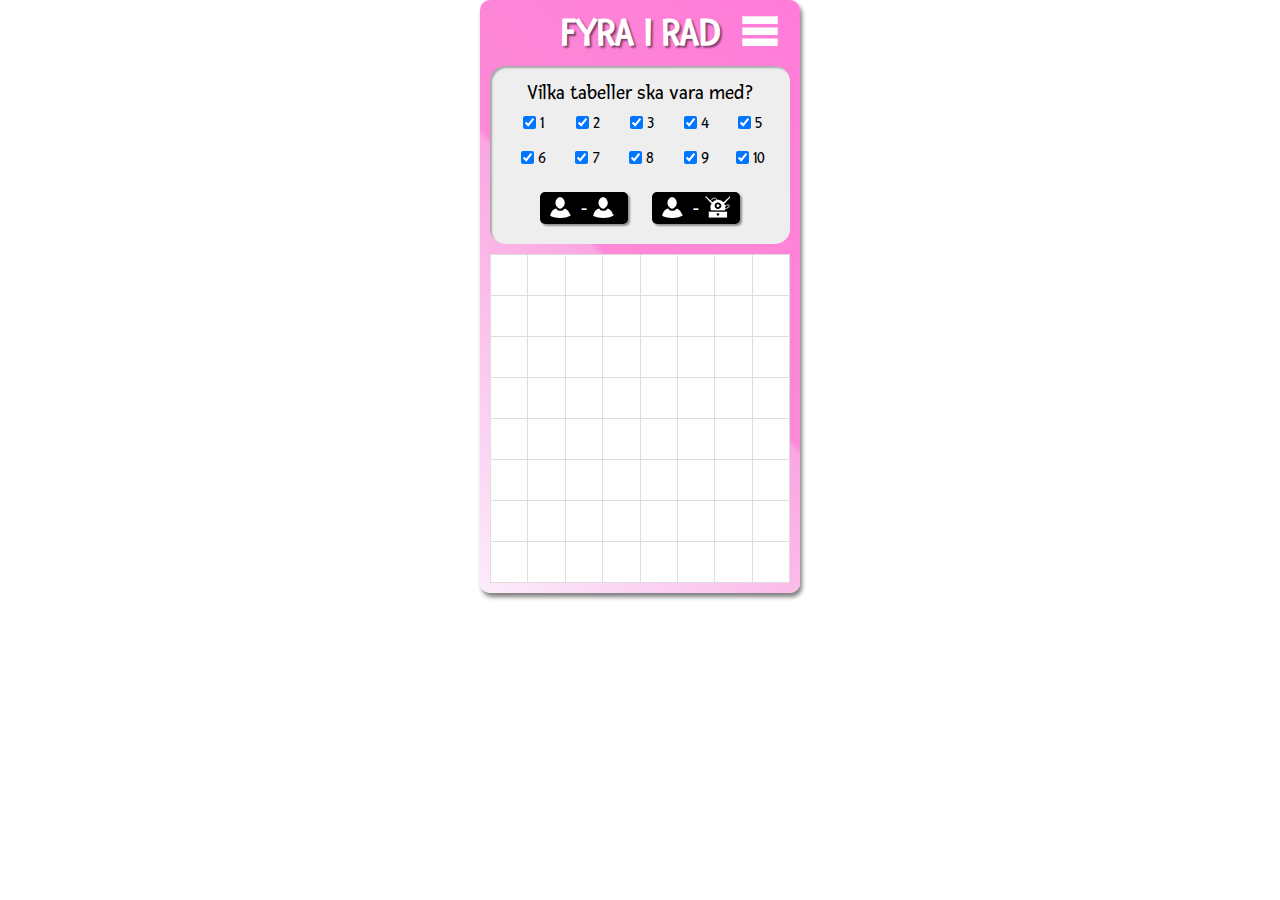
<file: assets/app/index.html>
<!doctype html>

<html lang="sv" ng-app="matteApp">

<head>
  <meta charset="utf-8">
  <title>Mattegamet</title>

  <link rel="stylesheet" href="css/normalize.css">
  <link rel="stylesheet" href="css/app.css"/>
</head>
<body>

  <!--ul class="menu">
    <li><a href="#/view1">view1</a></li>
    <li><a href="#/view2">view2</a></li>
  </ul-->

  <div class="wrapper">
    <div ng-view ></div>
  </div>

  <!-- In production use:
  <script src="//ajax.googleapis.com/ajax/libs/angularjs/1.0.4/angular.min.js"></script>
  -->
  <script src="js/vendor/cordova-2.5.0.js"></script>
  <script src="lib/angular/angular.js"></script>
  <script src="lib/angular/angular-sanitize.js"></script>
  <script src="js/app.js"></script>
  <script src="js/services.js"></script>
  <script src="js/controllers.js"></script>
  <script src="js/filters.js"></script>
  <script src="js/directives.js"></script>
</body>
</html>
</file>
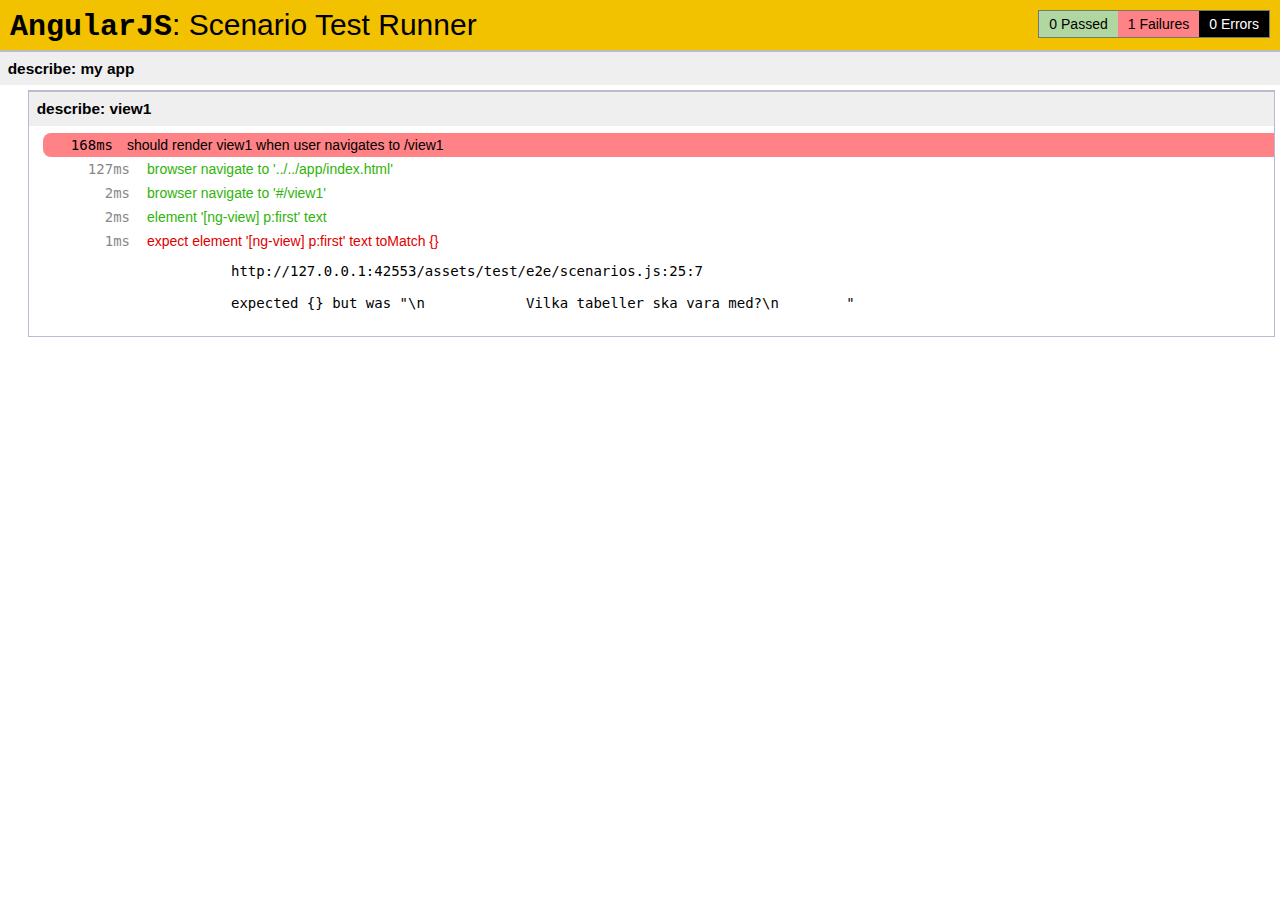
<file: assets/test/e2e/runner.html>
<!doctype html>
<html lang="en">
  <head>
    <title>End2end Test Runner</title>
    <script src="../lib/angular/angular-scenario.js" ng-autotest></script>
    <script src="scenarios.js"></script>
  </head>
  <body>
  </body>
</html>
</file>
<file: assets/app/css/app.css>
@font-face {
    font-family: 'Fresca';
    font-style: normal;
    font-weight: 400;
    src: local('Fresca-Regular'), url(../fonts/freska-regular.woff) format('woff');
}


html {
    font-size: 10px;
    font-family: 'Fresca', sans-serif;
}

.hidden {
    display: none;
}

.wrapper {
    width: 100%;
    min-height: 480px;

    font-size: 1.6rem;
    padding: 10px;
    position: relative;

    -moz-box-sizing: border-box;
    -webkit-box-sizing: border-box;
    box-sizong: border-box;

    background: #fcecfc; /* Old browsers */
    background: -moz-linear-gradient(45deg,  #fcecfc 0%, #fba6e1 50%, #fd89d7 51%, #ff7cd8 100%); /* FF3.6+ */
    background: -webkit-gradient(linear, left bottom, right top, color-stop(0%,#fcecfc), color-stop(50%,#fba6e1), color-stop(51%,#fd89d7), color-stop(100%,#ff7cd8)); /* Chrome,Safari4+ */
    background: -webkit-linear-gradient(45deg,  #fcecfc 0%,#fba6e1 50%,#fd89d7 51%,#ff7cd8 100%); /* Chrome10+,Safari5.1+ */
    background: -o-linear-gradient(45deg,  #fcecfc 0%,#fba6e1 50%,#fd89d7 51%,#ff7cd8 100%); /* Opera 11.10+ */
    background: -ms-linear-gradient(45deg,  #fcecfc 0%,#fba6e1 50%,#fd89d7 51%,#ff7cd8 100%); /* IE10+ */
    background: linear-gradient(45deg,  #fcecfc 0%,#fba6e1 50%,#fd89d7 51%,#ff7cd8 100%); /* W3C */
    filter: progid:DXImageTransform.Microsoft.gradient( startColorstr='#fcecfc', endColorstr='#ff7cd8',GradientType=1 ); /* IE6-9 fallback on horizontal gradient */

}

@media only screen
and (min-width : 450px) {
    .wrapper {
        width: 320px;
        margin: 0 auto;

        border-radius: 10px;
        box-shadow: 2px 4px 4px rgba(0,0,0,.5);
    }
}


h1 {
    font-size: 4rem;
    text-align: center;
    text-transform: uppercase;
    margin: 0;
    text-shadow:2px 2px 2px rgba(0,0,0, .5);
    color: #fff;

}


header {
    background: #eee;
    border-radius: 15px;
    margin: 10px 0;
    padding: 10px;
    box-shadow: inset 2px 2px 2px rgba(0,0,0, .3);
    text-align: center;
}

form p {
    margin:4px 0;
}

form p:first-child {
    font-size: 2rem;
    line-height: 2.8rem;
}

label {
    display: inline-block;
    margin: 0 0 10px 0;
    width: 18%;
}

input[type=text] {
    width: 3rem;
    padding: 3px 5px;
    margin: 5px;
}

input[type=checkbox] {
    margin: 4px;
    vertical-align: bottom;
}

button {
    border: none;
    border-radius: 5px;
    box-shadow: 2px 2px 2px rgba(0,0,0,.4);
    background: #000;
    color: #fff;
    font-size: 2rem;
    line-height: 2.8rem;
    margin: 10px;
    padding: 2px 10px
}

.question {
    font-size: 5rem;
    font-weight: bold;
    text-align: center;
}

table {
    width: 100%;
    border-width: 0px;
    border-spacing: 0px;
    border-style: none;
    background: #fff;
}
td {
    border: solid 1px #ddd;
    padding: 5px;
    background-color: #fff;
    -webkit-border-radius: 5px;
    -moz-border-radius: 5px;
    border-radius: 5px;
    vertical-align: middle;
    text-align: center;
    height: 30px;
}


td.player1 {
    background: url(../img/spritex1.png) 7px 6px;
}

td.player2 {
    background: url(../img/spritex1.png) -43px 6px;
}

td.player1 span,
td.player2 span {
    display: none;
}




.winner {
    position: absolute;
    top: 290px;
    background: #fff;
    width: 200px;
    padding: 20px;
    margin: 0 40px;

    border: solid 3px #fcecfc;

    font-size: 2.4rem;
    display: none;
    text-transform: uppercase;
    text-align: center;
    box-shadow: 2px 4px 4px rgba(0,0,0,.5);
}

.winner.won {
    display: block;
}

.winner .player1,
.winner .player2 {
    display: none;
}

.winner .player1.won,
.winner .player2.won {
    display: inline;
}

.reset-game {
    text-align: center;
    margin: 30px 0 20px;
}

/* icons */
.icon {
    background-image: url(../img/spritex1.png);
    width: 25px;
    height: 25px;
    display: inline-block;
    vertical-align: text-bottom;
}

.icon.hamburger {
    background-position: 0 -150px;
    width: 47px;
    height: 42px;
    position: absolute;
    top: 16px;
    right: 11px;
    cursor: pointer;
}

.icon.person {
    background-position: 50px -47px;
}

.icon.robot {
    background-position: 0 -47px;
}

.icon.first-player {
    background-position: 0 -100px;
    vertical-align: middle;
    width: 42px;
    height: 45px;
}

.icon.second-player {
    background-position: 50px -100px;
    vertical-align: middle;
    width: 42px;
    height: 45px;
}

.icon.second-player.robot {
    background-position: 50px -150px;
    vertical-align: middle;
    width: 50px;
    height: 50px;
}


.first-player.two,
.second-player.one {
    display: none;
}


/* retina icons */
@media only screen and (-webkit-min-device-pixel-ratio: 2),
only screen and (min-resolution: 2dppx) {

    td.player1,
    td.player2,
    .icon {
        background-image: url(../img/spritex2.png);
        background-size: 100px 200px;
    }
}
</file>
